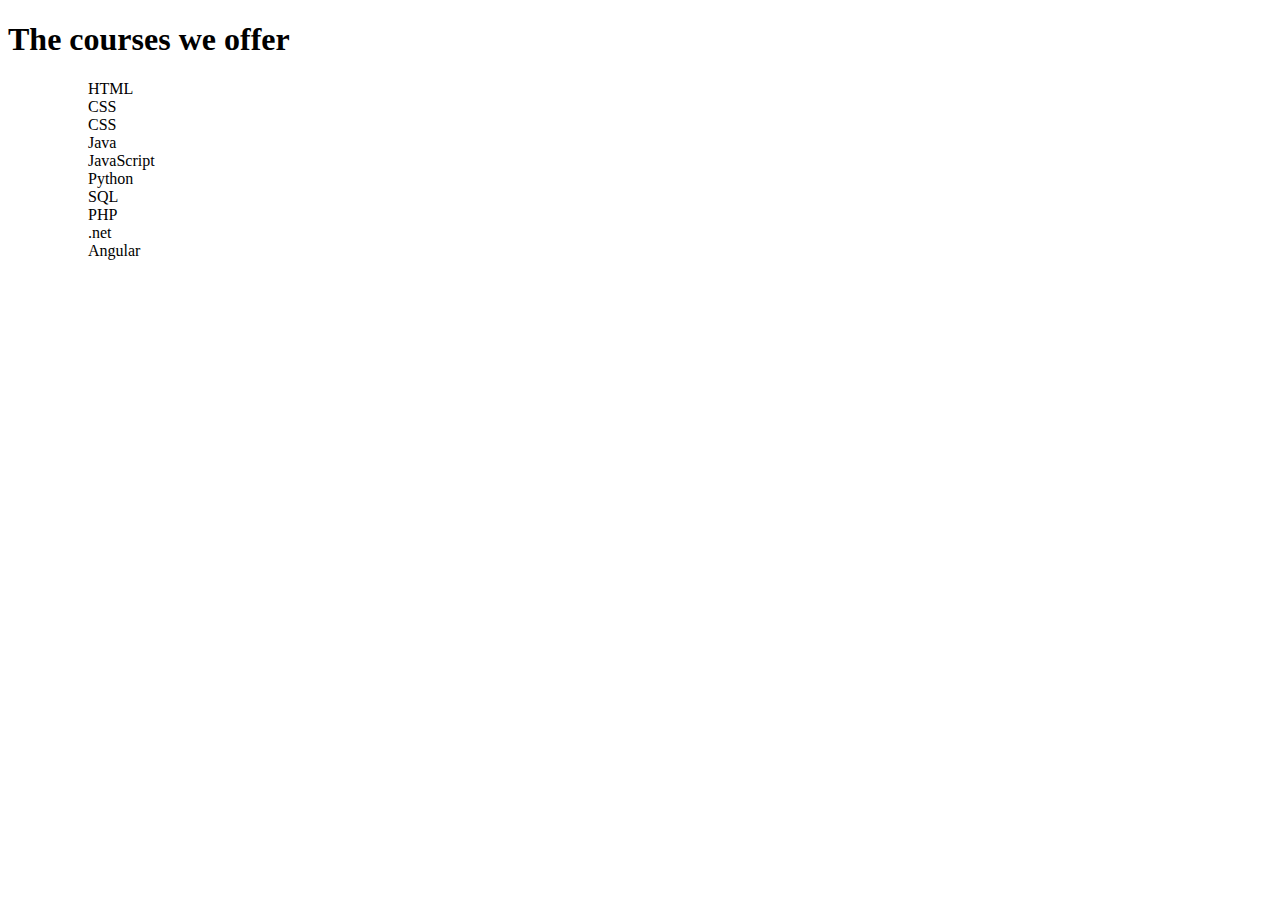
<file: coursesIndex.html>
<!DOCTYPE html>
<html lang="en">
<head>
    <meta charset="UTF-8">
    <meta http-equiv="X-UA-Compatible" content="IE=edge">
    <meta name="viewport" content="width=device-width, initial-scale=1.0">
    <title>Document</title>
</head>
<body>
    
    <div class="parag1">
                <p>
                    <h1 id="lstitle">The courses we offer</h1> 
                
                </p>
                
                <ul> 
                    <ol>HTML</ol>
                    <ol>CSS</ol>
                    <ol>CSS</ol>
                    <ol>Java</ol>
                    <ol>JavaScript</ol>
                    <ol>Python</ol>
                    <ol>SQL</ol>
                    <ol>PHP</ol>
                    <ol>.net</ol>
                    <ol>Angular</ol>
                </ul>
                   
               

        </div>
</body>
</html>
</file>
